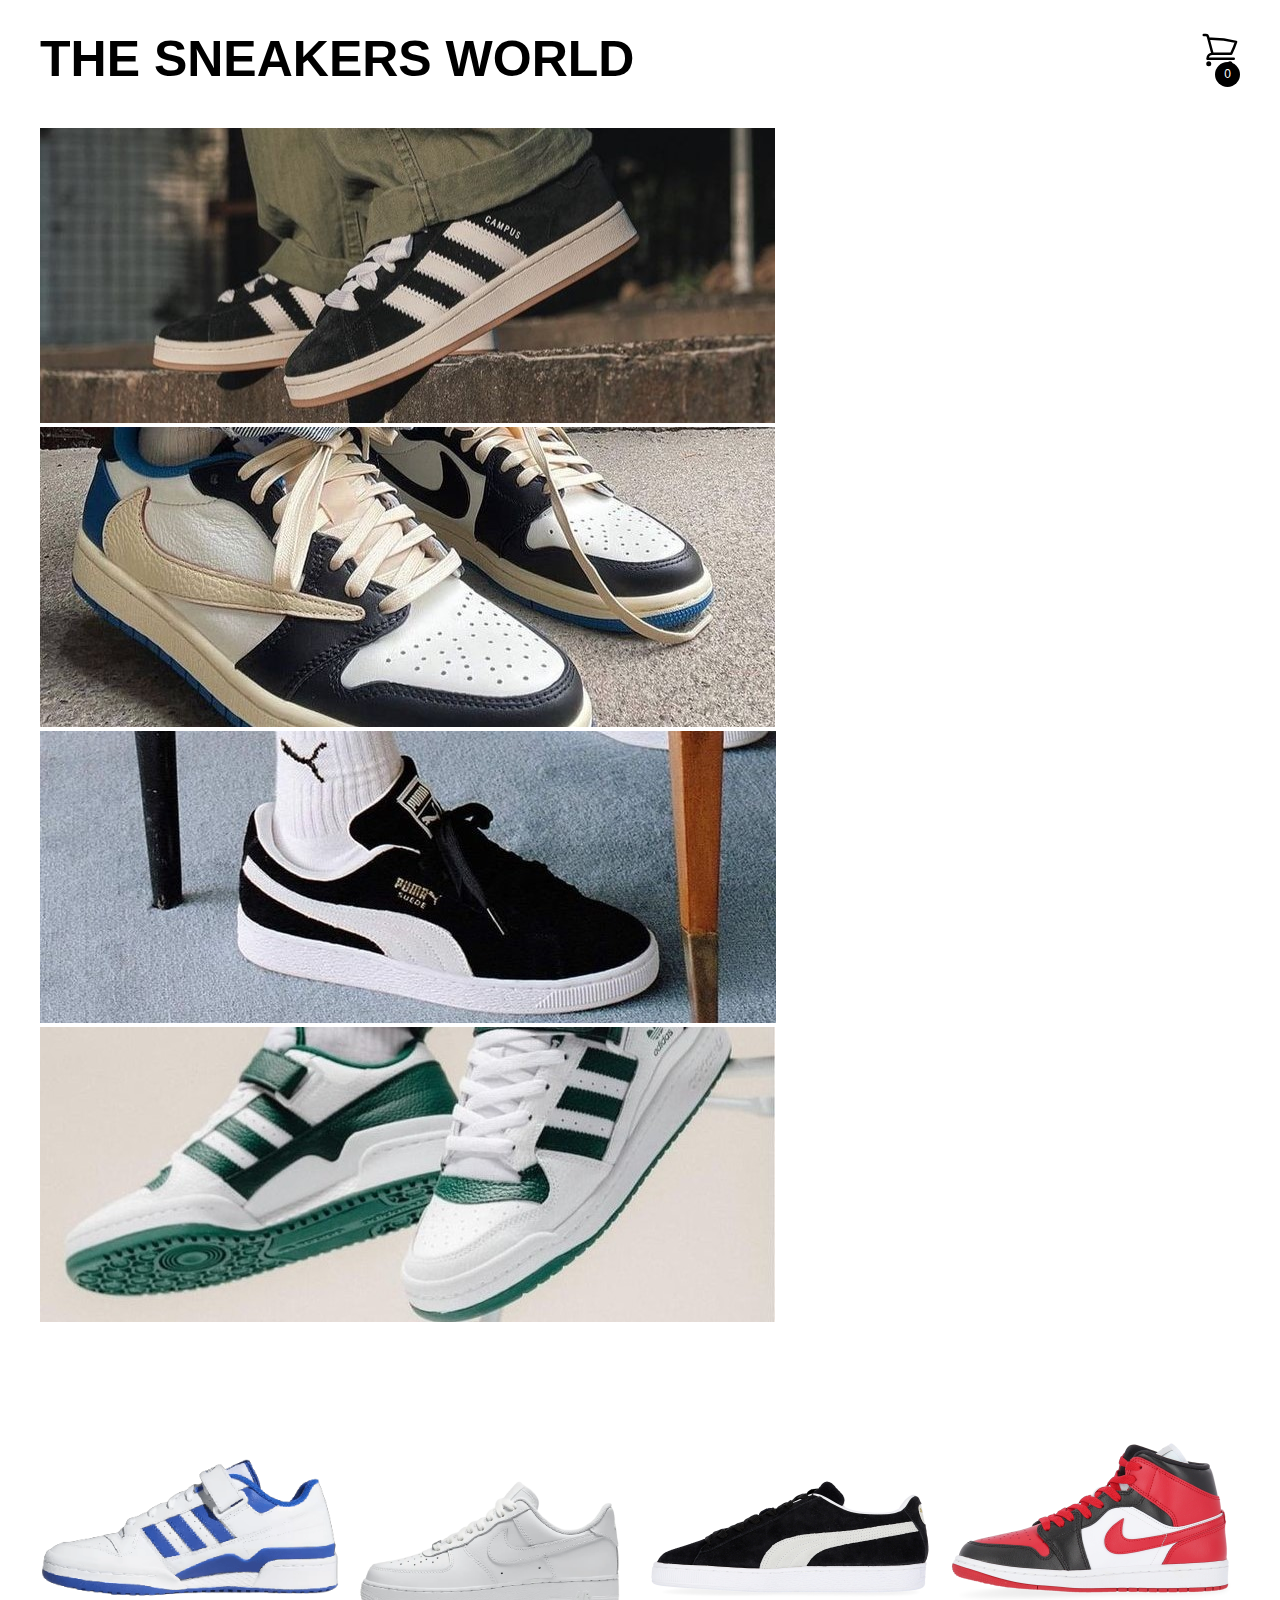
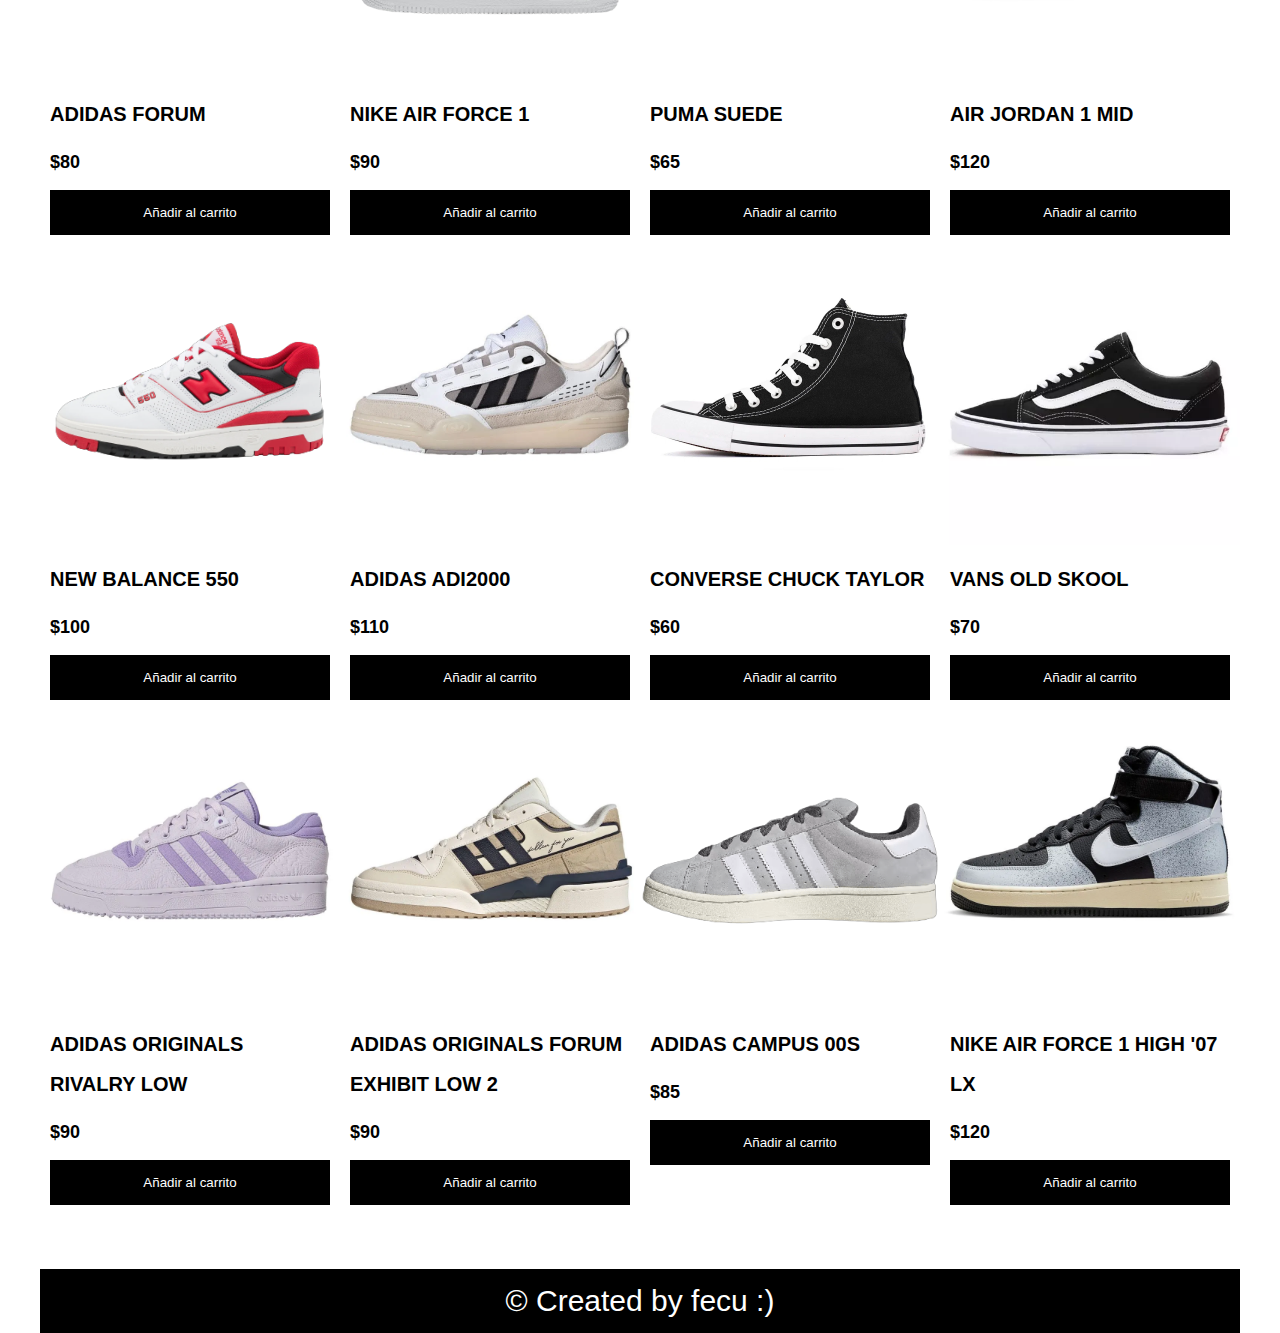
<file: index.html>
<!DOCTYPE html>
<html>
<head>
	<meta charset="utf-8">
	<meta name="viewport" content="width=device-width, initial-scale=1">
	<title>THE SNEAKERS WORLD</title>
     <link href="https://cdn.jsdelivr.net/npm/bootstrap@5.3.2/dist/css/bootstrap.min.css" rel="stylesheet" integrity="sha384-T3c6CoIi6uLrA9TneNEoa7RxnatzjcDSCmG1MXxSR1GAsXEV/Dwwykc2MPK8M2HN" crossorigin="anonymous">
	<link href="https://www.dafontfree.net/embed/Z2FsYW5vLWdyb3Rlc3F1ZS1kZW1vLWJvbGQmZGF0YS81MS9nLzIzNzg5L0dhbGFubyBHcm90ZXNxdWUgREVNTyBCb2xkLm90Zg" rel="stylesheet" type="text/css"/>
     <link rel="stylesheet" type="text/css" href="styless.css">
	 <link rel="icon" href="jordan.png">
</head>
<body>
	<header>
		<h1>THE SNEAKERS WORLD</h1>
		
          <div class="conteiner-icon">
			<div class="container-cart-icon">
				<svg xmlns="http://www.w3.org/2000/svg" fill="none" viewBox="0 0 24 24" stroke-width="1.5" stroke="currentColor" class="icon-cart">
					<path stroke-linecap="round" stroke-linejoin="round" d="M2.25 3h1.386c.51 0 .955.343 1.087.835l.383 1.437M7.5 14.25a3 3 0 00-3 3h15.75m-12.75-3h11.218c1.121-2.3 2.1-4.684 2.924-7.138a60.114 60.114 0 00-16.536-1.84M7.5 14.25L5.106 5.272M6 20.25a.75.75 0 11-1.5 0 .75.75 0 011.5 0zm12.75 0a.75.75 0 11-1.5 0 .75.75 0 011.5 0z" />
				  </svg>
			</div>
<div class="count-products">
	<span id="contador-productos">0</span>
	    </div>
	    <div class="container-cart-products hidden-cart">
			<div class="row-product">
				<div class= "cart-products">
					<div class= "info-cart-product">
						<span class= "cantidad-producto-carrito"></span>
						<p class= "titulo-producto-carrito"></p>
						<span class= "precio-producto-carrito"></span>
					</div>
					<svg xmlns="http://www.w3.org/2000/svg" fill="none" viewBox="0 0 24 24" stroke-width="1.5" stroke="currentColor" class="icon-close">
	  <path stroke-linecap="round" stroke-linejoin="round" d="M6 18L18 6M6 6l12 12" />
	</svg>
			</div>
            </div>  	
	    	<div class= "cart-total">
	    		<h3>Total</h3>
	    		<span class= "total-pagar"></span>
	    	</div>
			<p class="cart-empty">El carrito está vacío</p>
	    </div>
	</div>
	</header>
     <div id="carouselExampleSlidesOnly" class="carousel slide" data-bs-ride="carousel">
          <div class="carousel-inner">
            <div class="carousel-item active">
              <img src="carrusel/Adidas Originals Mens Campus 00s Shoes, Black_White_Off White.jpeg" class="d-block w-100" alt="...">
            </div>
            <div class="carousel-item">
              <img src="carrusel/@tellmesassy.jpeg" class="d-block w-100" alt="banner 1">
            </div>
            <div class="carousel-item">
              <img src="carrusel/suidi.jpeg" class="d-block w-100" alt="banner 2">
            </div>
            <div class="carousel-item">
               <img src="carrusel/adidas Originals Forum Low.jpeg" class="d-block w-100" alt="banner 3">
             </div>
          </div>
        </div>
        <br>
        <br>
        <br>
	 <div class= "container-items">
	    <div class="item"> 
	    	<figure>
	    		<a href="ADIDAS FORUM.html">
	    		<img src="imagenes/Zapatillas_Forum_Low_Blanco_FY7756_06_standard-removebg-preview.png" alt="producto">
	    	    </a> 
	    	</figure>
	    	<div class="info-product">
	    		<h2>ADIDAS FORUM</h2>
	    		<p class= "price">$80</p>
	    		<button class="btn-add-cart">Añadir al carrito</button>
	    	</div> 
	    	
	    </div>	
	    <div class="item"> 
	    	<figure>
	    		<a href="NIKE AIR.html">
	    		<img src="imagenes/af1z-removebg-preview.png" alt="producto">
	    	</a>
	    	</figure>
	    	<div class="info-product">
	    		<h2>NIKE AIR FORCE 1</h2>
	    		<p class= "price">$90</p>
	    		<button class="btn-add-cart">Añadir al carrito</button>
	    	</div>	
	    </div>	
	    <div class="item"> 
	    	<figure>
	    		<a href="PUMAS.html">
	    		<img src="imagenes/PU_388981-01-2.jpeg" alt="producto">
	    	</a>
	    	</figure>
	    	<div class="info-product">
	    		<h2>PUMA SUEDE</h2>
	    		<p class= "price">$65</p>
	    		<button class="btn-add-cart">Añadir al carrito</button>
	    	</div> 
	    	
	    </div>	
		<div class="item"> 
		<figure>
			<a href="AIR JORDAN 1.html">
			<img src="imagenes/NIBQ6472-079-2.jpeg" alt="producto">
		</a>
		</figure>
		<div class="info-product">
			<h2>AIR JORDAN 1 MID</h2>
			<p class= "price">$120</p>
			<button class="btn-add-cart">Añadir al carrito</button>
		</div> 		
	</div>	
	    <div class="item"> 
	    	<figure>
	    		<a href="NEW BALANCE 550.html">
	    		<img src="imagenes/kk-removebg-preview.png" alt="producto">
	    	</a>
	    	</figure>
	    	<div class="info-product">
	    		<h2>NEW BALANCE 550</h2>
	    		<p class= "price">$100</p>
	    		<button class="btn-add-cart">Añadir al carrito</button>
	    	</div> 
	    	
	    </div>	
        <div class="item"> 
	    	<figure>
	    		<a href="ADI2000.html">
	    		<img src="imagenes/922795-800-auto.webp" alt="producto">
	    	</a>
	    	</figure>
	    	<div class="info-product">
	    		<h2>ADIDAS ADI2000</h2>
	    		<p class= "price">$110</p>
	    		<button class="btn-add-cart">Añadir al carrito</button>
	    	</div> 
	    	
	    </div>	
	    <div class="item"> 
	    	<figure>
	    		<a href="CONVERSEC.html">
	    		<img src="imagenes/CO_157197C-2.jpeg" alt="producto">
	    	</a>
	    	</figure>
	    	<div class="info-product">
	    		<h2>CONVERSE CHUCK TAYLOR</h2>
	    		<p class= "price">$60</p>
	    		<button class="btn-add-cart">Añadir al carrito</button>
	    	</div> 
	    	
	    </div>	
	    <div class="item"> 
	    	<figure>
	    		<a href="VANSOLD.html">
	    		<img src="imagenes/Vans.webp" alt="producto">
	    	</a>
	    	</figure>
	    	<div class="info-product">
	    		<h2>VANS OLD SKOOL</h2>
	    		<p class= "price">$70</p>
	    		<button class="btn-add-cart">Añadir al carrito</button>
	    	</div> 	
	    </div>
		<div class="item"> 
	    	<figure>
	    		<a href="RIVLARY LOW.html">
	    		<img src="imagenes/1042101-800-auto.webp" alt="producto">
	    	</a>
	    	</figure>
	    	<div class="info-product">
	    		<h2>ADIDAS ORIGINALS RIVALRY LOW</h2>
	    		<p class= "price">$90</p>
	    		<button class="btn-add-cart">Añadir al carrito</button>
	    	</div> 	
	    </div>
		<div class="item"> 
	    	<figure>
	    		<a href="ADIDAS ORIGINALS FORUM EXHIBIT LOW 2.html">
	    		<img src="imagenes/1041013-800-auto.webp" alt="producto">
	    	</a>
	    	</figure>
	    	<div class="info-product">
	    		<h2>ADIDAS ORIGINALS FORUM EXHIBIT LOW 2</h2>
	    		<p class= "price">$90</p>
	    		<button class="btn-add-cart">Añadir al carrito</button>
	    	</div> 	
	    </div>
		<div class="item"> 
	    	<figure>
	    		<a href="ADIDAS CAMPUS 00S.html">
	    		<img src="imagenes/Zapatillas_Campus_00s_Gris_GY9472_06_standard-removebg-preview.png" alt="producto">
	    	</a>
	    	</figure>
	    	<div class="info-product">
	    		<h2>ADIDAS CAMPUS 00S</h2>
	    		<p class= "price">$85</p>
	    		<button class="btn-add-cart">Añadir al carrito</button>
	    	</div> 	
	    </div>
		<div class="item"> 
	    	<figure>
	    		<a href="NIKE AIR FORCE 1 HIGH '07 LX.html">
	    		<img src="imagenes/1020860-800-auto.webp" alt="producto">
	    	</a>
	    	</figure>
	    	<div class="info-product">
	    		<h2>NIKE AIR FORCE 1 HIGH '07 LX</h2>
	    		<p class= "price">$120</p>
	    		<button class="btn-add-cart">Añadir al carrito</button>
	    	</div> 	
	    </div>	
	    </div>
	</br>
	</br>
	</br>
	    <footer>&copy; Created by fecu :)</footer>
         <script src="https://cdn.jsdelivr.net/npm/@popperjs/core@2.11.8/dist/umd/popper.min.js" integrity="sha384-I7E8VVD/ismYTF4hNIPjVp/Zjvgyol6VFvRkX/vR+Vc4jQkC+hVqc2pM8ODewa9r" crossorigin="anonymous"></script>
         <script src="https://cdn.jsdelivr.net/npm/bootstrap@5.3.2/dist/js/bootstrap.min.js" integrity="sha384-BBtl+eGJRgqQAUMxJ7pMwbEyER4l1g+O15P+16Ep7Q9Q+zqX6gSbd85u4mG4QzX+" crossorigin="anonymous"></script>
		 <script src="index.js"></script>
		</body>
</html>
</file>
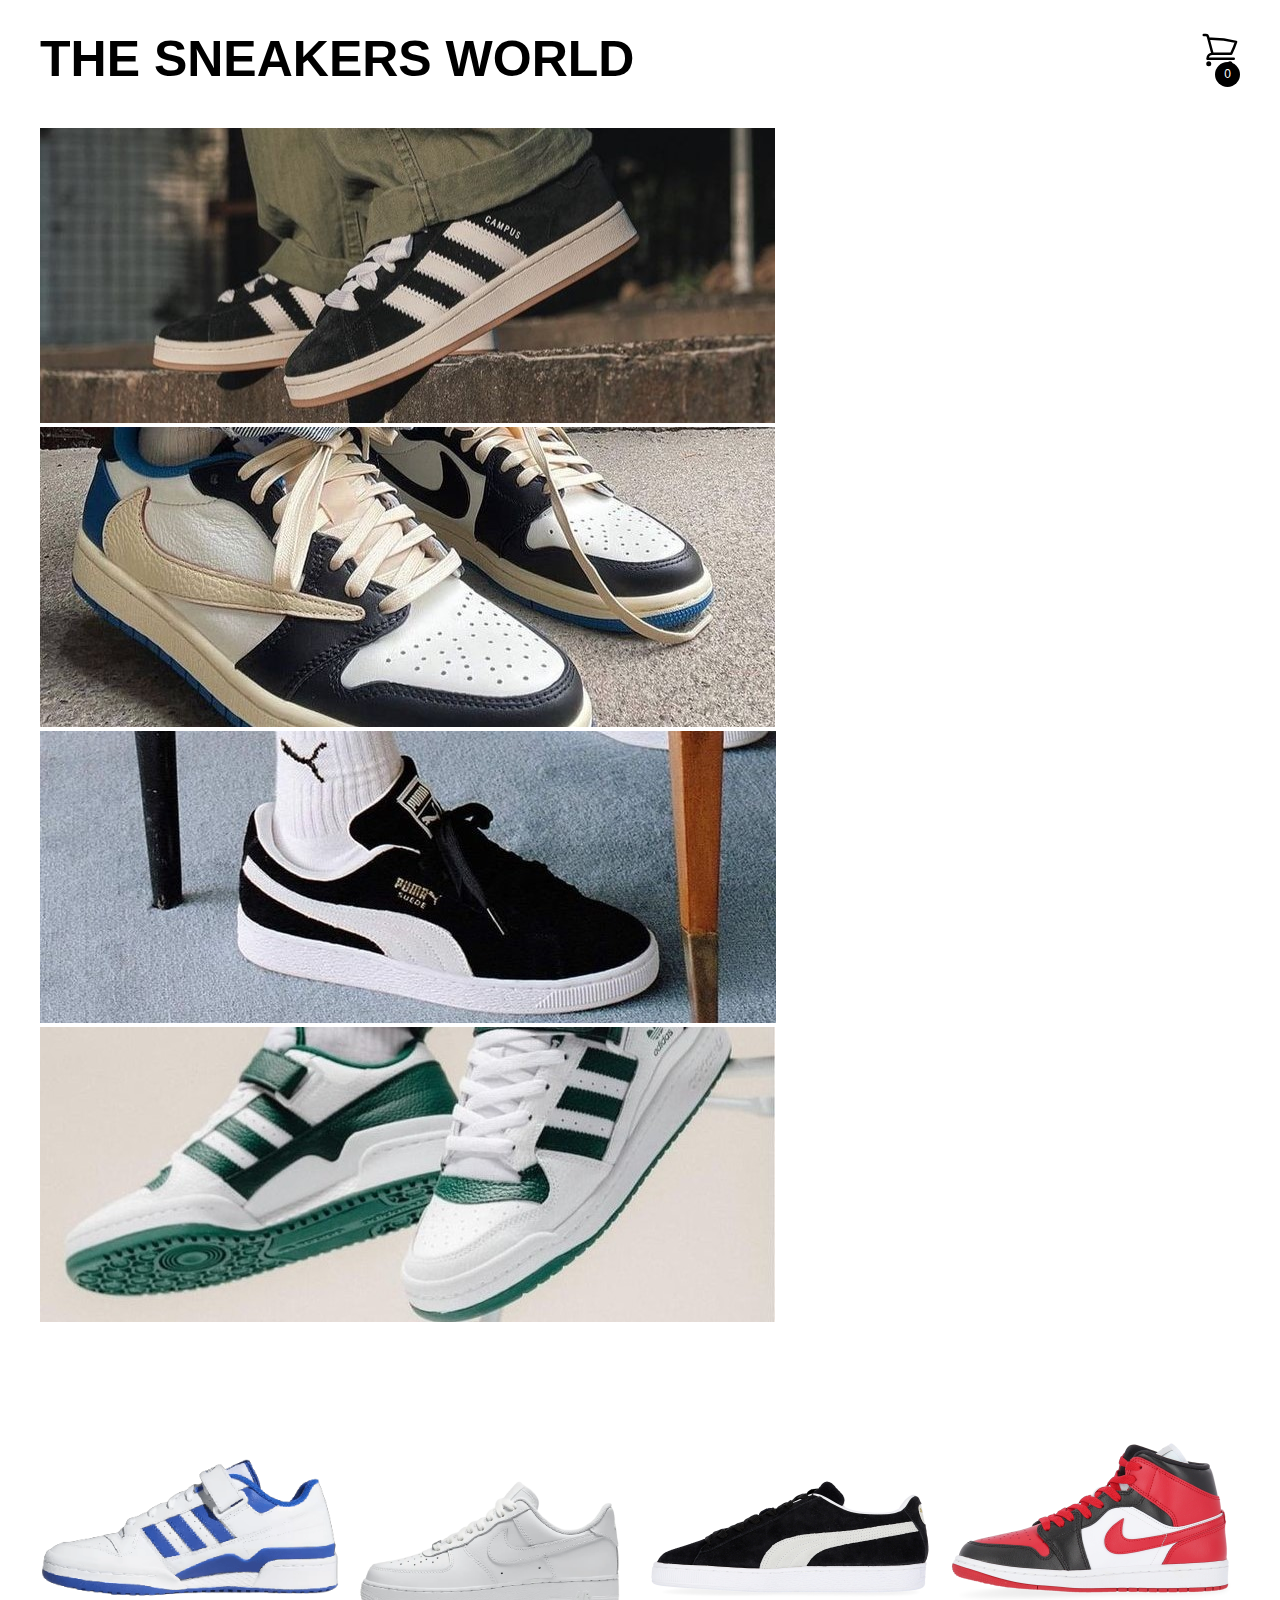
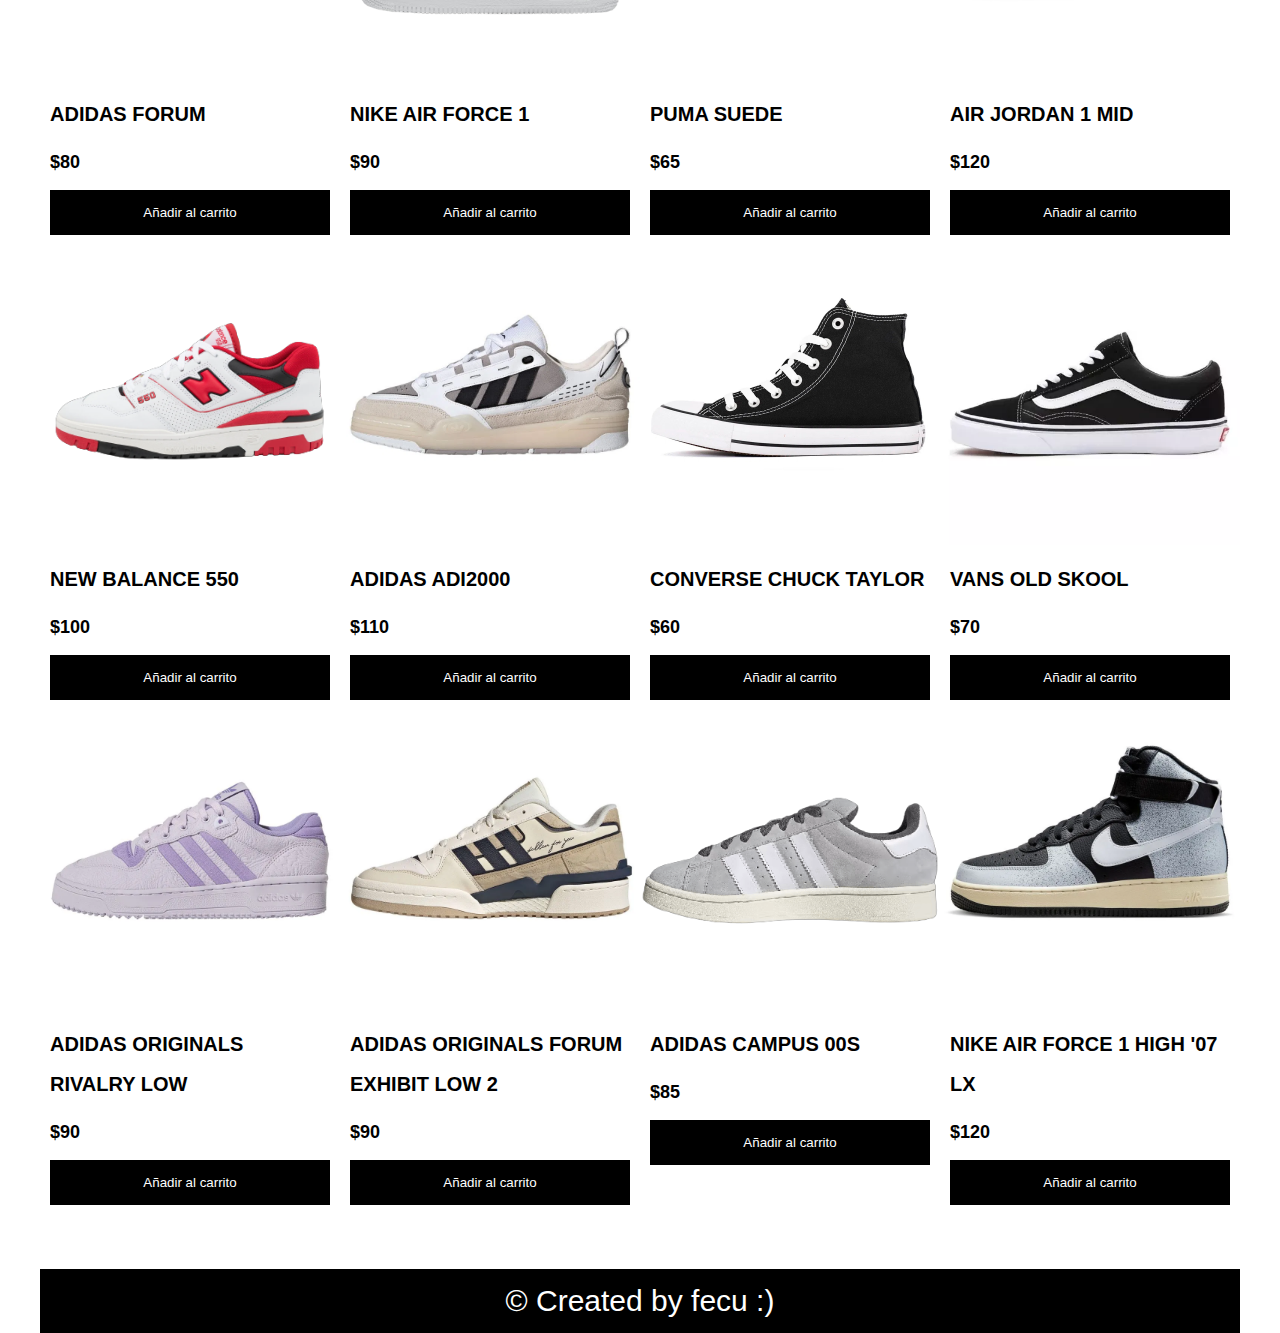
<file: THE SNEAKERS WORLD.html>
<!DOCTYPE html>
<html>
<head>
	<meta charset="utf-8">
	<meta name="viewport" content="width=device-width, initial-scale=1">
	<title>THE SNEAKERS WORLD</title>
     <link href="https://cdn.jsdelivr.net/npm/bootstrap@5.3.2/dist/css/bootstrap.min.css" rel="stylesheet" integrity="sha384-T3c6CoIi6uLrA9TneNEoa7RxnatzjcDSCmG1MXxSR1GAsXEV/Dwwykc2MPK8M2HN" crossorigin="anonymous">
	<link href="https://www.dafontfree.net/embed/Z2FsYW5vLWdyb3Rlc3F1ZS1kZW1vLWJvbGQmZGF0YS81MS9nLzIzNzg5L0dhbGFubyBHcm90ZXNxdWUgREVNTyBCb2xkLm90Zg" rel="stylesheet" type="text/css"/>
     <link rel="stylesheet" type="text/css" href="styless.css">
	 <link rel="icon" href="jordan.png">
</head>
<body>
	<header>
		<h1>THE SNEAKERS WORLD</h1>
		
          <div class="conteiner-icon">
			<div class="container-cart-icon">
				<svg xmlns="http://www.w3.org/2000/svg" fill="none" viewBox="0 0 24 24" stroke-width="1.5" stroke="currentColor" class="icon-cart">
					<path stroke-linecap="round" stroke-linejoin="round" d="M2.25 3h1.386c.51 0 .955.343 1.087.835l.383 1.437M7.5 14.25a3 3 0 00-3 3h15.75m-12.75-3h11.218c1.121-2.3 2.1-4.684 2.924-7.138a60.114 60.114 0 00-16.536-1.84M7.5 14.25L5.106 5.272M6 20.25a.75.75 0 11-1.5 0 .75.75 0 011.5 0zm12.75 0a.75.75 0 11-1.5 0 .75.75 0 011.5 0z" />
				  </svg>
			</div>
<div class="count-products">
	<span id="contador-productos">0</span>
	    </div>
	    <div class="container-cart-products hidden-cart">
			<div class="row-product">
				<div class= "cart-products">
					<div class= "info-cart-product">
						<span class= "cantidad-producto-carrito"></span>
						<p class= "titulo-producto-carrito"></p>
						<span class= "precio-producto-carrito"></span>
					</div>
					<svg xmlns="http://www.w3.org/2000/svg" fill="none" viewBox="0 0 24 24" stroke-width="1.5" stroke="currentColor" class="icon-close">
	  <path stroke-linecap="round" stroke-linejoin="round" d="M6 18L18 6M6 6l12 12" />
	</svg>
			</div>
            </div>  	
	    	<div class= "cart-total">
	    		<h3>Total</h3>
	    		<span class= "total-pagar"></span>
	    	</div>
			<p class="cart-empty">El carrito está vacío</p>
	    </div>
	</div>
	</header>
     <div id="carouselExampleSlidesOnly" class="carousel slide" data-bs-ride="carousel">
          <div class="carousel-inner">
            <div class="carousel-item active">
              <img src="carrusel/Adidas Originals Mens Campus 00s Shoes, Black_White_Off White.jpeg" class="d-block w-100" alt="...">
            </div>
            <div class="carousel-item">
              <img src="carrusel/@tellmesassy.jpeg" class="d-block w-100" alt="banner 1">
            </div>
            <div class="carousel-item">
              <img src="carrusel/suidi.jpeg" class="d-block w-100" alt="banner 2">
            </div>
            <div class="carousel-item">
               <img src="carrusel/adidas Originals Forum Low.jpeg" class="d-block w-100" alt="banner 3">
             </div>
          </div>
        </div>
        <br>
        <br>
        <br>
	 <div class= "container-items">
	    <div class="item"> 
	    	<figure>
	    		<a href="ADIDAS FORUM.html">
	    		<img src="imagenes/Zapatillas_Forum_Low_Blanco_FY7756_06_standard-removebg-preview.png" alt="producto">
	    	    </a> 
	    	</figure>
	    	<div class="info-product">
	    		<h2>ADIDAS FORUM</h2>
	    		<p class= "price">$80</p>
	    		<button class="btn-add-cart">Añadir al carrito</button>
	    	</div> 
	    	
	    </div>	
	    <div class="item"> 
	    	<figure>
	    		<a href="NIKE AIR.html">
	    		<img src="imagenes/af1z-removebg-preview.png" alt="producto">
	    	</a>
	    	</figure>
	    	<div class="info-product">
	    		<h2>NIKE AIR FORCE 1</h2>
	    		<p class= "price">$90</p>
	    		<button class="btn-add-cart">Añadir al carrito</button>
	    	</div>	
	    </div>	
	    <div class="item"> 
	    	<figure>
	    		<a href="PUMAS.html">
	    		<img src="imagenes/PU_388981-01-2.jpeg" alt="producto">
	    	</a>
	    	</figure>
	    	<div class="info-product">
	    		<h2>PUMA SUEDE</h2>
	    		<p class= "price">$65</p>
	    		<button class="btn-add-cart">Añadir al carrito</button>
	    	</div> 
	    	
	    </div>	
		<div class="item"> 
		<figure>
			<a href="AIR JORDAN 1.html">
			<img src="imagenes/NIBQ6472-079-2.jpeg" alt="producto">
		</a>
		</figure>
		<div class="info-product">
			<h2>AIR JORDAN 1 MID</h2>
			<p class= "price">$120</p>
			<button class="btn-add-cart">Añadir al carrito</button>
		</div> 		
	</div>	
	    <div class="item"> 
	    	<figure>
	    		<a href="NEW BALANCE 550.html">
	    		<img src="imagenes/kk-removebg-preview.png" alt="producto">
	    	</a>
	    	</figure>
	    	<div class="info-product">
	    		<h2>NEW BALANCE 550</h2>
	    		<p class= "price">$100</p>
	    		<button class="btn-add-cart">Añadir al carrito</button>
	    	</div> 
	    	
	    </div>	
        <div class="item"> 
	    	<figure>
	    		<a href="ADI2000.html">
	    		<img src="imagenes/922795-800-auto.webp" alt="producto">
	    	</a>
	    	</figure>
	    	<div class="info-product">
	    		<h2>ADIDAS ADI2000</h2>
	    		<p class= "price">$110</p>
	    		<button class="btn-add-cart">Añadir al carrito</button>
	    	</div> 
	    	
	    </div>	
	    <div class="item"> 
	    	<figure>
	    		<a href="CONVERSEC.html">
	    		<img src="imagenes/CO_157197C-2.jpeg" alt="producto">
	    	</a>
	    	</figure>
	    	<div class="info-product">
	    		<h2>CONVERSE CHUCK TAYLOR</h2>
	    		<p class= "price">$60</p>
	    		<button class="btn-add-cart">Añadir al carrito</button>
	    	</div> 
	    	
	    </div>	
	    <div class="item"> 
	    	<figure>
	    		<a href="VANSOLD.html">
	    		<img src="imagenes/Vans.webp" alt="producto">
	    	</a>
	    	</figure>
	    	<div class="info-product">
	    		<h2>VANS OLD SKOOL</h2>
	    		<p class= "price">$70</p>
	    		<button class="btn-add-cart">Añadir al carrito</button>
	    	</div> 	
	    </div>
		<div class="item"> 
	    	<figure>
	    		<a href="RIVLARY LOW.html">
	    		<img src="imagenes/1042101-800-auto.webp" alt="producto">
	    	</a>
	    	</figure>
	    	<div class="info-product">
	    		<h2>ADIDAS ORIGINALS RIVALRY LOW</h2>
	    		<p class= "price">$90</p>
	    		<button class="btn-add-cart">Añadir al carrito</button>
	    	</div> 	
	    </div>
		<div class="item"> 
	    	<figure>
	    		<a href="ADIDAS ORIGINALS FORUM EXHIBIT LOW 2.html">
	    		<img src="imagenes/1041013-800-auto.webp" alt="producto">
	    	</a>
	    	</figure>
	    	<div class="info-product">
	    		<h2>ADIDAS ORIGINALS FORUM EXHIBIT LOW 2</h2>
	    		<p class= "price">$90</p>
	    		<button class="btn-add-cart">Añadir al carrito</button>
	    	</div> 	
	    </div>
		<div class="item"> 
	    	<figure>
	    		<a href="ADIDAS CAMPUS 00S.html">
	    		<img src="imagenes/Zapatillas_Campus_00s_Gris_GY9472_06_standard-removebg-preview.png" alt="producto">
	    	</a>
	    	</figure>
	    	<div class="info-product">
	    		<h2>ADIDAS CAMPUS 00S</h2>
	    		<p class= "price">$85</p>
	    		<button class="btn-add-cart">Añadir al carrito</button>
	    	</div> 	
	    </div>
		<div class="item"> 
	    	<figure>
	    		<a href="NIKE AIR FORCE 1 HIGH '07 LX.html">
	    		<img src="imagenes/1020860-800-auto.webp" alt="producto">
	    	</a>
	    	</figure>
	    	<div class="info-product">
	    		<h2>NIKE AIR FORCE 1 HIGH '07 LX</h2>
	    		<p class= "price">$120</p>
	    		<button class="btn-add-cart">Añadir al carrito</button>
	    	</div> 	
	    </div>	
	    </div>
	</br>
	</br>
	</br>
	    <footer>&copy; Created by fecu :)</footer>
         <script src="https://cdn.jsdelivr.net/npm/@popperjs/core@2.11.8/dist/umd/popper.min.js" integrity="sha384-I7E8VVD/ismYTF4hNIPjVp/Zjvgyol6VFvRkX/vR+Vc4jQkC+hVqc2pM8ODewa9r" crossorigin="anonymous"></script>
         <script src="https://cdn.jsdelivr.net/npm/bootstrap@5.3.2/dist/js/bootstrap.min.js" integrity="sha384-BBtl+eGJRgqQAUMxJ7pMwbEyER4l1g+O15P+16Ep7Q9Q+zqX6gSbd85u4mG4QzX+" crossorigin="anonymous"></script>
		 <script src="index.js"></script>
		</body>
</html>
</file>
<file: styless.css>
/* Globales*/
*::after,
*::before,
*{
	margin: 0px;
	padding: 0;
	box-sizing: border-box;
	color: #000;
}

body{
    margin: 0 auto;
	max-width: 1200px;
	font-family: 'galano-grotesque-demo-bold', sans-serif;
	color: #000;
}

.icon-cart{
	width: 40px;
	height: 40px;
	stroke: #000;
}

.icon-cart:hover{
	cursor: pointer;
}


img{
	max-width: 100%;
}

/* Header*/
header{
	font-family: 'galano-grotesque-demo-bold', sans-serif;
	font-size: 25px;
	display:flex;
	justify-content: space-between;
	padding: 30px 0 40px 0;
}

.conteiner-icon{
	position: relative;
}

.count-products{
	position: absolute;
	top: 55%;
	right: 0;

	background-color: #000;
	color: white;
	width: 25px;
	height: 25px;

	display: flex;
	justify-content: center;
	align-items: center;
	border-radius: 50%; 
}

#contador-productos{
	font-size: 12px;
	color: white;
}

.container-cart-products{
	position: absolute;
	top: 50px;
	right: 0;

	background-color: #fff;
	width: 400px;
	z-index: 1;
	box-shadow: 0 10px 20px rgba(0, 0, 0, 0.20) ;
	border-radius: 10px;
}

.cart-products{
	display: flex;
	align-items: center;
	justify-content: space-between; 
	padding: 30px;

	border-bottom: 1px solid rgba(0, 0, 0, 0.20);
}

.info-cart-product{
	display: flex;
	justify-content: space-between;
	flex: 0.8;
}

.titulo-producto-carrito{
	font-size: 20px;
}

.precio-producto-carrito{
	font-weight: 700;
	font-size: 20px;
	margin-left: 10px;
}

.cantidad-producto-carrito{
	width: 25px;
	height: 25px;
}

.icon-close{
	width: 25px;
	height: 25px;
}

.icon-close:hover{
	stroke: red;
	cursor: pointer; 
}

.cart-total{
	display: flex;
	justify-content: center;
	padding: 20px 0;
	align-items: center;
	gap: 20px;
}

.cart-total h3{
	font-size: 20px;
	font-weight: 700;
}

.total-pagar{
	font-size: 20px;
	font-weight: 900;
}

.hidden-cart{
	display: none;
}





/* main*/
#carouselExampleSlidesOnly{
	width: auto;
	height: auto;

}
.container-items{
	display: grid;
	grid-template-columns: repeat(4, 1fr);
	gap: 20 px;
}

.item{
	border-radius: 10px;
}

.item:hover{
	box-shadow:  0 10px 20px rgba(0, 0, 0, 0.20);
}

.item img{
	width: 100%;
	height: 300px;
	object-fit: cover;
	border-radius: 10px 10px 0 0;
	transition: all .5s;
}

.item figure{
	overflow: hidden;
}

.item:hover img{
	transform: scale(1.2);
}


.info-product{
	font-family: 'galano-grotesque-demo-bold', sans-serif;
    font-size: 20px;
	padding: 10px 10px;
	line-height: 2;
	display: flex;
	flex-direction: column;
	gap: 10px;
}
h2{
	font-family: 'Franklin Gothic Medium', 'Arial Narrow', Arial, sans-serif;
	font-size: 20px;

}
.price{
	font-size: 18px;
	font-weight: 900;
}

.info-product button{
	border: none;
	background: none;
	background-color: #000 ;
	color: #fff;
	padding: 15px 10px;
	cursor: pointer;
}
footer{
	font-family: 'galano-grotesque-demo-bold', sans-serif;
    font-size: 30px;
    background-color: black;
    color: white;
    padding: 15px 10px;
    text-align: center;
}

.cart-empty{
	padding: 20px;
	text-align: center;
}

.hidden{
    display: none;
}
</file>
